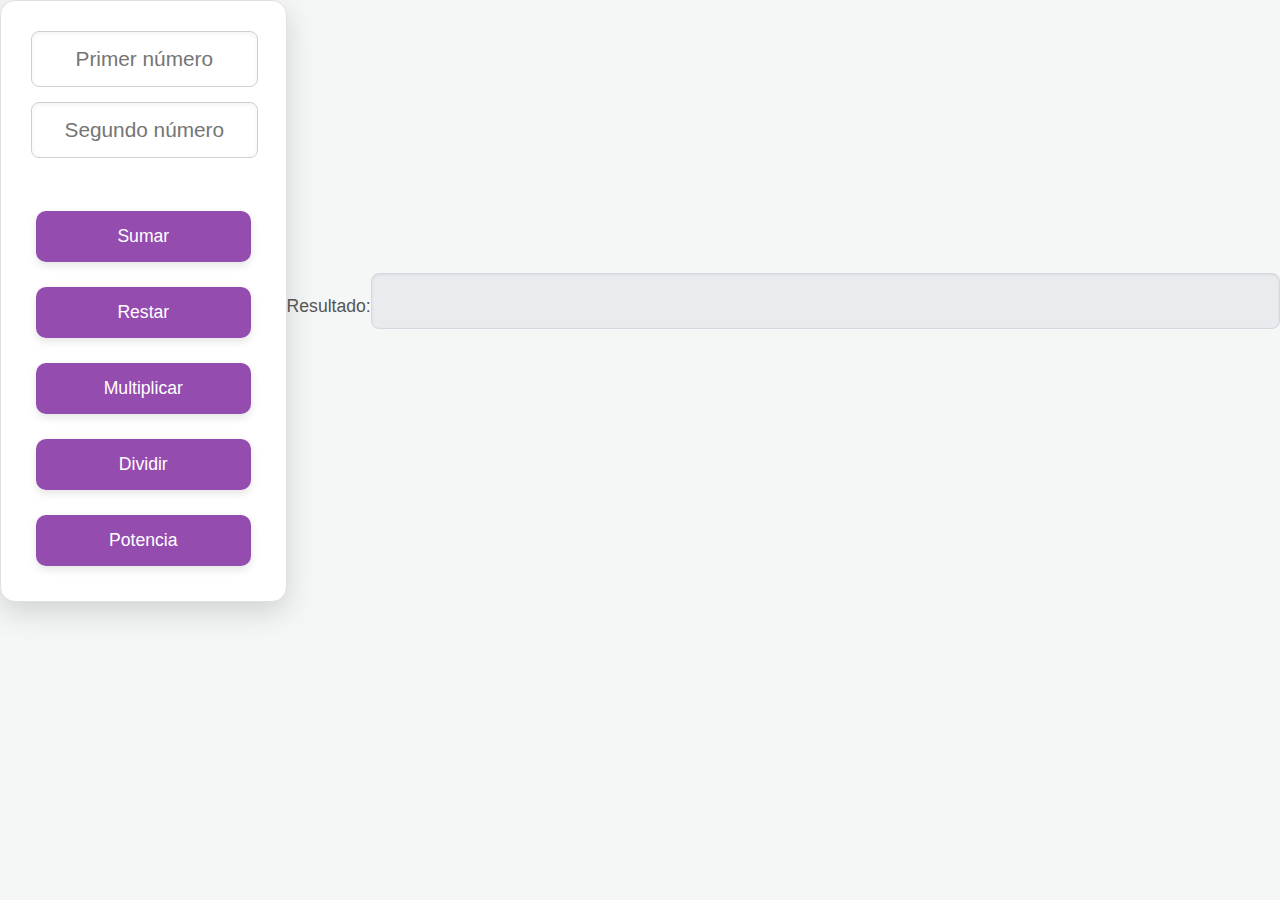
<file: index.html>
<!DOCTYPE html>
<html lang="en">
<head>
  <meta charset="UTF-8">
  <meta name="viewport" content="width=device-width, initial-scale=1.0">
  <link rel="stylesheet" type="text/css" href="estilos.css">
  <title>Calculadora Simple</title>
</head>
<body>
  <form>
    <input type="text" id="num1" placeholder="Primer número">
    <input type="text" id="num2" placeholder="Segundo número">
    <br>
    <button type="button"onclick="suma()">Sumar</button>
    <button type="button"onclick="resta()">Restar</button>
    <button type="button"onclick="multiplica()">Multiplicar</button>
    <button type="button"onclick="divide()">Dividir</button>
    <button type="button"onclick="potencia()">Potencia</button>
 
  </form>
  <p>Resultado: </p>
  <input type="text" id="resultado" disabled/>
  <script type="text/javascript" src="Funciones.js"></script>
  
</body>
</html>
</file>
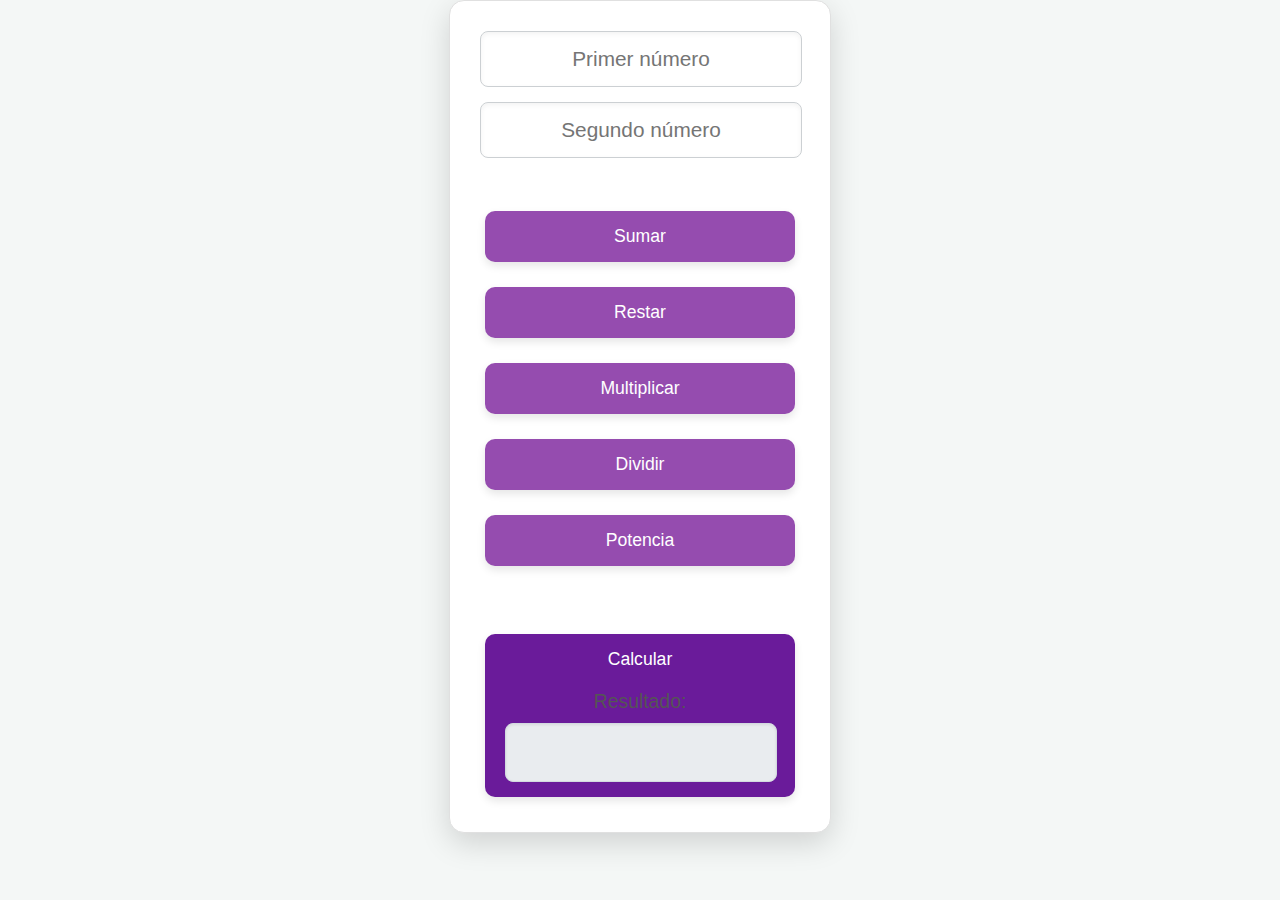
<file: Página.html>
<!DOCTYPE html>
<html lang="en">
<head>
  <meta charset="UTF-8">
  <meta name="viewport" content="width=device-width, initial-scale=1.0">
  <link rel="stylesheet" type="text/css" href="estilos.css">
  <title>Calculadora Simple</title>
</head>
<body>
  <form>
    <input type="text" id="num1" placeholder="Primer número">
    <input type="text" id="num2" placeholder="Segundo número">
    <br>
    <button type="button"onclick="suma()">Sumar</button>
    <button type="button"onclick="resta()">Restar</button>
    <button type="button"onclick="multiplica()">Multiplicar</button>
    <button type="button"onclick="divide()">Dividir</button>
    <button type="button"onclick="potencia()">Potencia</button>
    <br>
    <button type="button"onclick="calcula()">Calcular</buttontype>
  </form>
  <p>Resultado: </p>
  <input type="text" id="resultado" disabled/>
  <script type="text/javascript" src="Funciones.js"></script>
  
</body>
</html>
</file>
<file: estilos.css>
body {
  display: flex;
  justify-content: center; 
  align-items: center;   
  margin: 0;            
  font-family: 'Segoe UI', Tahoma, Geneva, Verdana, sans-serif; 
  background-color: #f4f7f6; 
}

form {

  background-color: #ffffff; 
  padding: 30px; 
  border-radius: 15px; 
  box-shadow: 0 10px 30px rgba(0, 0, 0, 0.15); 
  display: flex; 
  flex-direction: column; 
  gap: 15px; 
  width: 320px; 
  max-width: 90%; 
  border: 1px solid #e0e0e0; 
}

input[type="text"] { 
  font-size: 1.3em; 
  border: 1px solid #ccd0d3; 
  border-radius: 8px; 
  padding: 15px; 
  margin: 0; 
  width: calc(100% - 30px); 
  box-shadow: inset 0 2px 5px rgba(0, 0, 0, 0.05); 
  text-align: center;
  transition: border-color 0.2s ease, box-shadow 0.2s ease;
}

input[type="text"]:focus {
  outline: none; 
  border-color: #954caf; 
  box-shadow: inset 0 2px 5px rgba(0, 0, 0, 0.1), 0 0 0 3px rgba(149, 76, 175, 0.2); 
}
button {
  font-size: 1.1em; 
  border: none; 
  border-radius: 10px;
  padding: 15px 20px; 
  margin: 5px; 
  background-color: #954caf; 
  color: white; 
  cursor: pointer;
  transition: background-color 0.2s ease, transform 0.1s ease, box-shadow 0.2s ease; 
  box-shadow: 0 4px 8px rgba(0, 0, 0, 0.1); 
}

button[onclick="calcula()"] {
    background-color: #6a1b9a;
    margin-top: 15px;
}

button:hover {
  background-color: #a560b7;
  transform: translateY(-2px);
  box-shadow: 0 6px 12px rgba(0, 0, 0, 0.2); 
}

button:active {
  background-color: #88399e; 
  transform: translateY(0); 
  box-shadow: 0 2px 4px rgba(0, 0, 0, 0.1); 
}
p {
  font-size: 1.1em; 
  color: #555; 
  text-align: center; 
  margin-bottom: 10px; 
  margin-top: 20px; 
}

#resultado {
  background-color: #e9ecef;
  color: #333; 
  font-weight: bold; 
  cursor: default; 
  text-align: center; 
  border: 1px solid #d3d9e0;
  box-shadow: inset 0 1px 3px rgba(0, 0, 0, 0.08);
}


@media (max-width: 400px) {
  form {
    padding: 20px;
    gap: 10px;
  }

  input[type="text"] {
    font-size: 1.1em;
    padding: 12px;
  }

  button {
    font-size: 0.95em;
    padding: 12px 15px;
    margin: 3px;
  }
}
</file>
